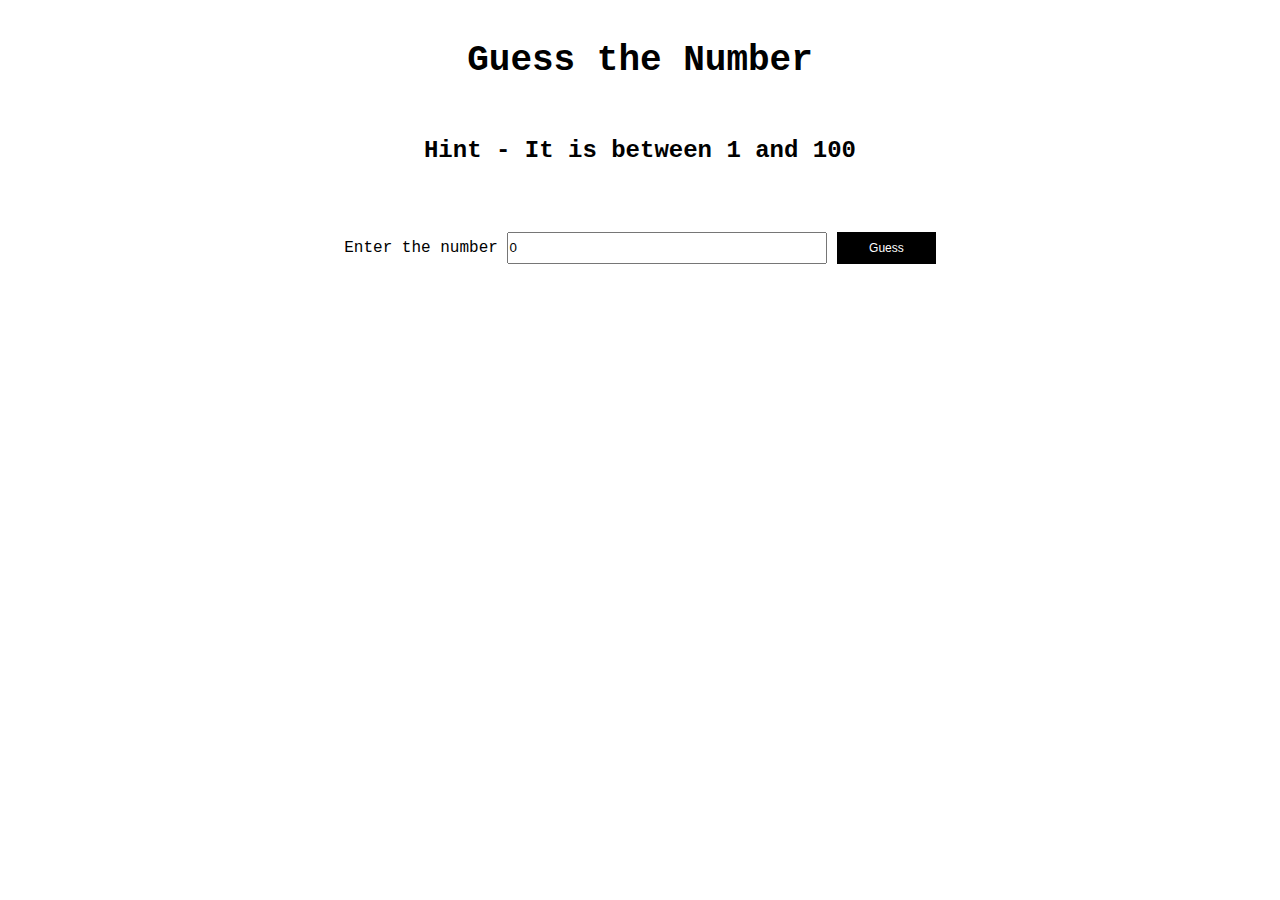
<file: Guess number/index.html>
<!DOCTYPE html>
<html lang="en">
    <head>
        <meta charset="UTF-8">
        <meta name="viewport" content="width=device-width, initial-scale=1.0">
        <meta http-equiv="X-UA-Compatible" content="ie=edge">
        <title>Guess the Number</title>
        <link rel="stylesheet" href="Style.css">
    </head>
    <body>
        <div class="container">
            <h1>Guess the Number</h1>
            <h3 id="hint">Hint - It is between 1 and 100</h3>
            <label>Enter the number</label>
            <input type="text" id="input" type="number"/>
            <button class="button" id="guessbtn">Guess</button>
        </div><br>
        <!-- <div class="won">
             <h2 class="message"></h2>
        <button class="play">Play Again</button> 
        </div>  -->
    </body>
    <script src="App.js"></script>
</html>
</file>
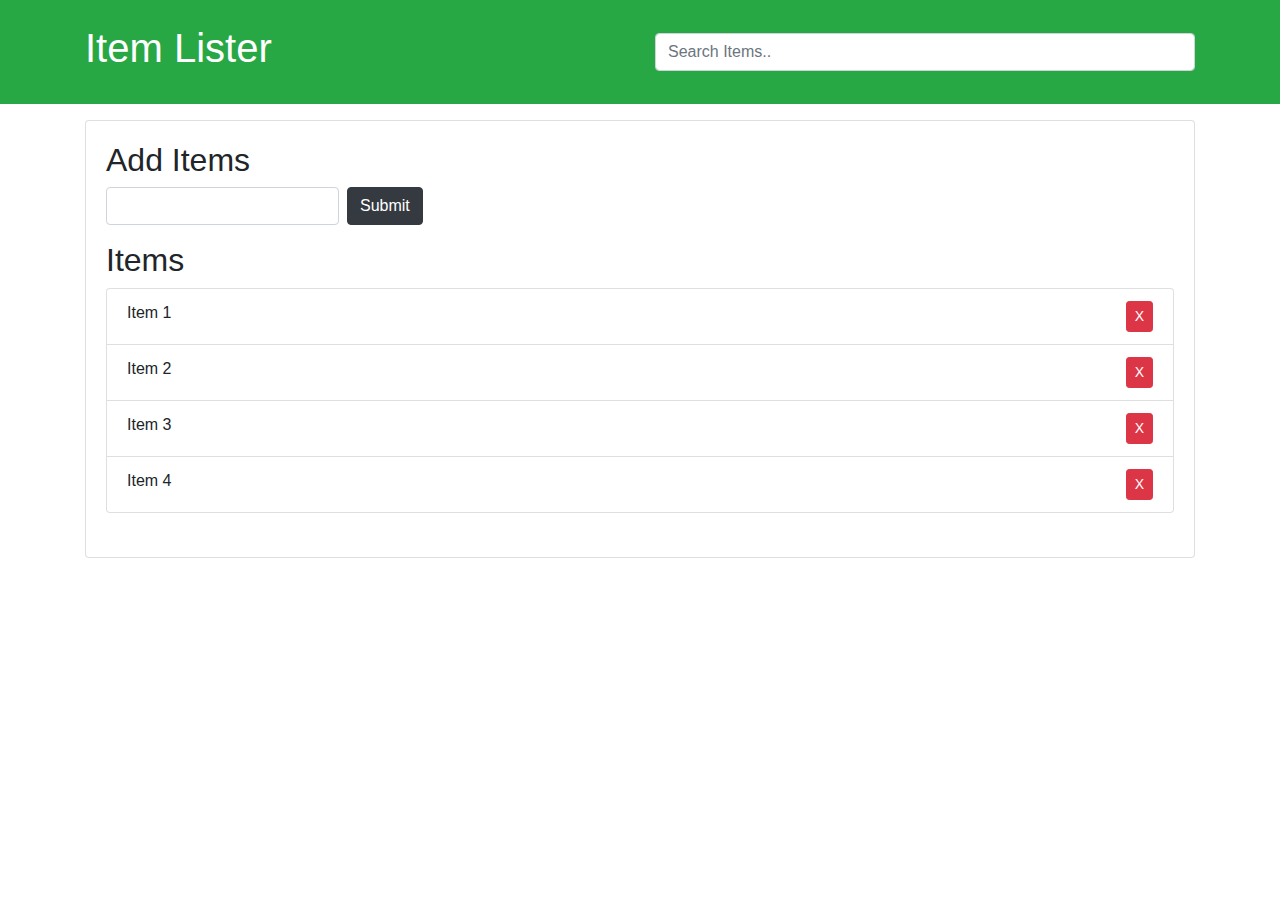
<file: Item_List/index.html>
<!doctype html>
<html lang="en">
  <head>
      <meta charset="UTF-8">
      <meta name="viewpoint" content="width=device-width, initial-scale=0">
      <meta http-equiv="X-UA-Compatible" content="ie=edge">
      <link rel="stylesheet" href="https://stackpath.bootstrapcdn.com/bootstrap/4.4.1/css/bootstrap.min.css"/>
      <title>Item Listener</title>
</head>
<body>
    <!--Start of header section-->
    <header id="main-header" class="bg-success text-white p-4 mb-3">
      <div class="container">
        <div class="row">
        <div class="col-md-6">
          <h1 id="header-title">Item Lister</h1>
        </div>
      <div class="col-md-6 align-self-center">
           <input type="text" class="form-control" placeholder="Search Items.." id="filter" onkeyup="search()">
      </div>
    </div>
    </div>
    </header>
    <!--End of header section-->

    <div class="container">

      <!-- <div class="alert alert-success alert-dismissible fade show" id="success">
        <strong>Success!</strong> Your message has been sent successfully.
        <button type="button" class="close" data-dismiss="alert">&times;</button>
      </div> -->

       <!--To add an items-->
       <div id="main" class="card card-body">
           <h2 class="title">Add Items</h2>
       
       <!--Form tag-->
       <form class="form-inline mb-3" id="addForm">
           <input type="text" class="form-control mr-2" id="list">
           <input type="submit" value="Submit" class="btn btn-dark" id="add">
       </form>
       <h2 class="title">Items</h2>
       <ul id="items" class="list-group">
           <li class="list-group-item">Item 1 <button class="btn btn-danger btn-sm float-right delete">X</button></li>
           <li class="list-group-item">Item 2 <button class="btn btn-danger btn-sm float-right delete">X</button></li>
           <li class="list-group-item">Item 3 <button class="btn btn-danger btn-sm float-right delete">X</button></li>
           <li class="list-group-item">Item 4 <button class="btn btn-danger btn-sm float-right delete">X</button></li> 
       </ul><br>
       
       </div>
    </div>
    <script src="main.js"></script>
</body>
</html>
</file>
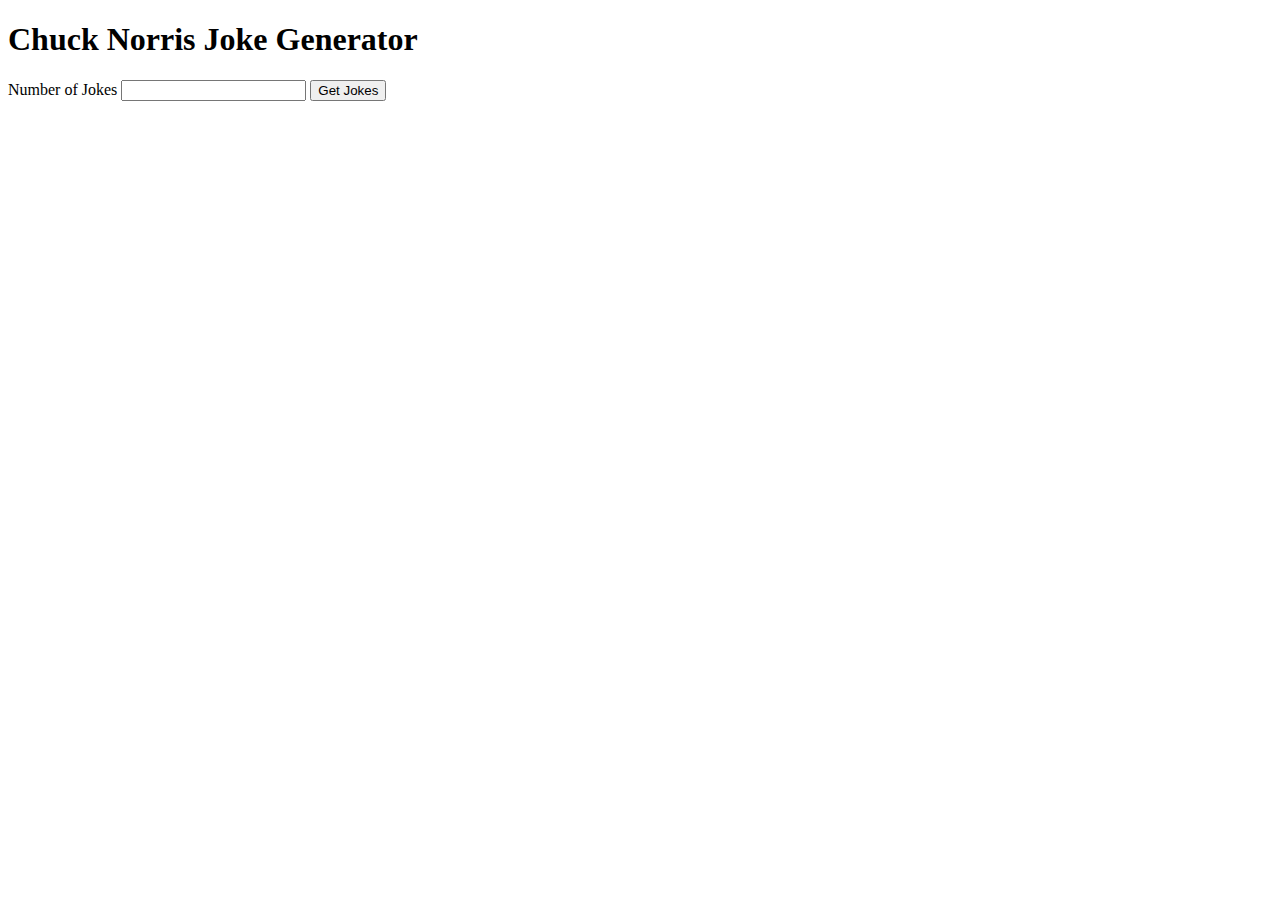
<file: Jokes generator/index.html>
<!DOCTYPE html>
<html>
    <head>
        <title>Index</title>
    </head>
    <body>

        
        <h1>Chuck Norris Joke Generator</h1>
        
        <label>Number of Jokes</label>
        <input type="number" id="number"/> 
        <button type="submit" id="button">Get Jokes</button>
        <div id="output"> </div>
    
    </body>
    <script src="App.js"></script>
</html>
</file>
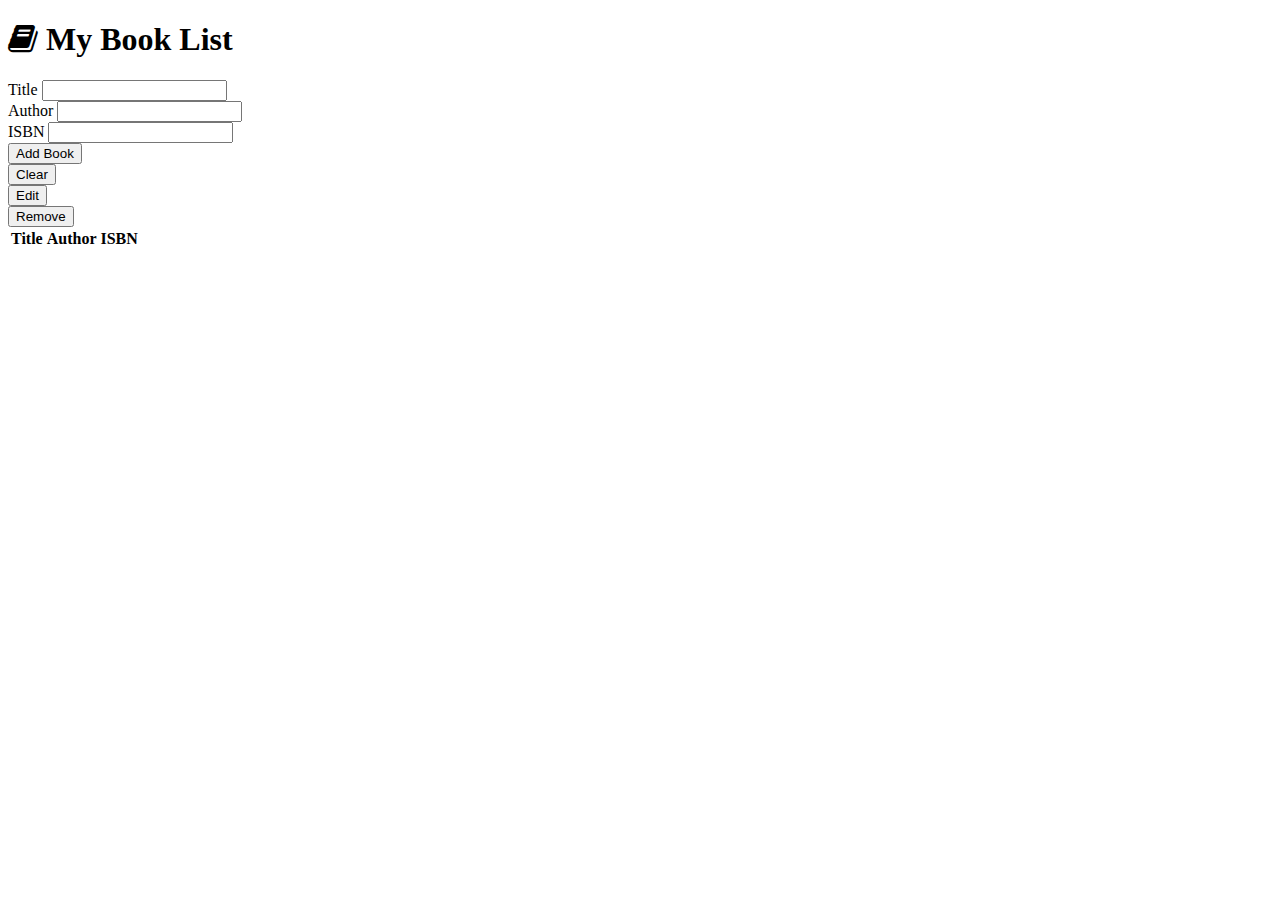
<file: My_Book_List/index.html>
<!DOCTYPE html>
<html>
    <head>
        <link rel="stylesheet" href="https://stackpath.bootstrapcdn.com/font-awesome/4.7.0/css/font-awesome.min.css">
        <link rel="stylesheet" href="https://bootswatch.com/4/yeti/bootstrap.min.css">
        
        <title>My Book List App</title>
    </head>
    <body>
        <div class="container mt-4">
                <h1 class="display-4 text-center">
                   <i class="fa fa-book" aria-hidden="true"></i> My <span class="text-primary">Book</span> List</h1>
                <form id="book-form">
                    <div class="form-group">
                        <label>Title</label>
                        <input type="text" id="title" class="form-control"/>
                    </div>
                    <div class="form-group">
                        <label>Author</label>
                        <input type="text" id="author" class="form-control"/>
                    </div>
                    <div class="form-group">
                        <label>ISBN</label>
                        <input type="text" id="isbn" class="form-control"/>
                    </div>
                    
                    <div class="row">
                        <div class="col-md-3">
                            <input type="submit" value="Add Book" class="btn btn-primary btn-block"/>
                        </div>
                        <div class="col-md-3">
                            <input type="reset" value="Clear" class="btn btn-primary btn-block"/>
                        </div>
                        <div class="col-md-3">
                            <input type="button" value="Edit" class="btn btn-primary btn-block" id="edit" onclick="edit()"/>
                        </div>
                        <div class="col-md-3">
                            <input type="button" value="Remove" class="btn btn-primary btn-block" id="delete" onclick="remove()"/>
                        </div>
                    </div>
                </form>
                <table class="table table-striped mt-5" id="table" style="cursor: pointer;">
                    <thead>
                        <tr>
                            <th>Title</th>
                            <th>Author</th>
                            <th>ISBN</th>
                        </tr>
                    </thead>
                    <tbody id="book-list">
                        <tr>
                            
                        </tr>
                    </tbody>
                </table>
        </div>
    </body>
    <script type="text/javascript" src="main.js"></script>
</html>
</file>
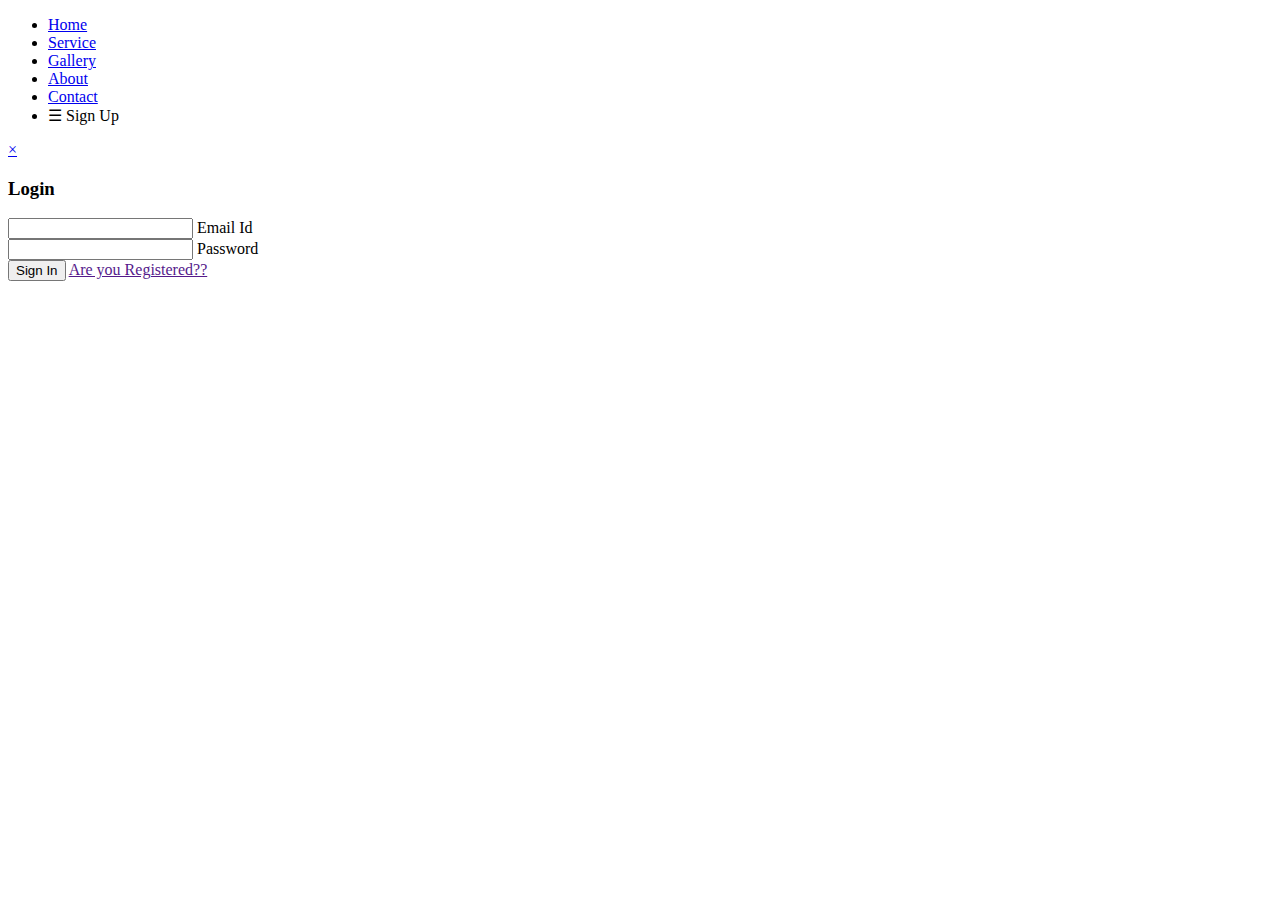
<file: Page-1/index.html>
<!DOCTYPE html>
 <html>
    <head>
        <title>Web page 2</title>
        <link type="text/css" rel="stylesheet" href="D:\Project\Web_Pages\Page-2\css\style.css">
        
    </head>
    <body>
       <section>
           <div class="main" id="maintab" >
               <ul>
                   <li><a href="#"><span>Home</span></a></li>
                   <li><a href="#"><span>Service</span></a></li>
                   <li><a href="#"><span>Gallery</span></a></li>
                   <li><a href="#"><span>About</span></a></li>
                   <li><a href="#"><span>Contact</span></a></li>
                   <li><a class="closebtn" ><span style="cursor:pointer" onclick="openNav()">&#9776; Sign Up</span></a></li>
               </ul>
           </div>
           <!--Side bar-->
            <div class="side">
                  <div id="mySidenav" class="sidenav">
                    <a href="javascript:void(0)" class="closebtn" onclick="closeNav()">&times;</a>
                    <!--Input field in sidenav-->
                    <form class="form">
                     <h3>Login</h3>
                    <div class="col-3 input-effect">
                        <input class="effect-17" type="email" placeholder="">
                        <label>Email Id</label>
                        <span class="focus-border"></span>
                    </div>
                    <div class="col-3 input-effect">
                        <input class="effect-17" type="password" placeholder="">
                        <label>Password</label>
                        <span class="focus-border"></span>
                    </div>
                    <div class="button-effect">
                        <button class="button" type="submit" value="submit">Sign In</button>
                        <a href="">Are you Registered??</a>
                    </div>
                   </form>
                  </div>

               
           </div> 
        </section>

         <script>
                function openNav() {
                      document.getElementById("mySidenav").style.width = "50%";
                }

                function closeNav() {
                      document.getElementById("mySidenav").style.width = "0";
                }
         </script>
    </body>
    
 </html>
</file>
<file: Guess number/Style.css>
*{
    padding : 0;
    margin : 50;
    box-sizing: border-box;
}
body{
    text-align: center;
    font-family: 'Courier New', Courier, monospace;
}
.container{
    align-items: center;
}

h1{
    padding: 16px;
    font-size: 36px;
}
h3{
    padding: 16px;
    font-size: 24px;
}

.won{
    margin : 0 auto;
    position: absolute;
    top:70%;
    left: 50%;
    transform: translate(-50%, -50%);
    width:250px;
    height: 200px;
    font-size: 48px;
    font-weight: bold;
    border: 1px solid black;
}

@keyframes slide-down{
    from{
        top:0px;
    }
    to{
        top:50%;
    }
}

.won .play, .button{
    height: 32px;
    font-size: 12px;
    margin-top: 28px;
    padding: 8px 32px;
    background:black;
    border: none;
    color:white;
}

.message{
    font-size: 20px;
}

input{
    height: 32px;
    width: 320px;
}
</file>
